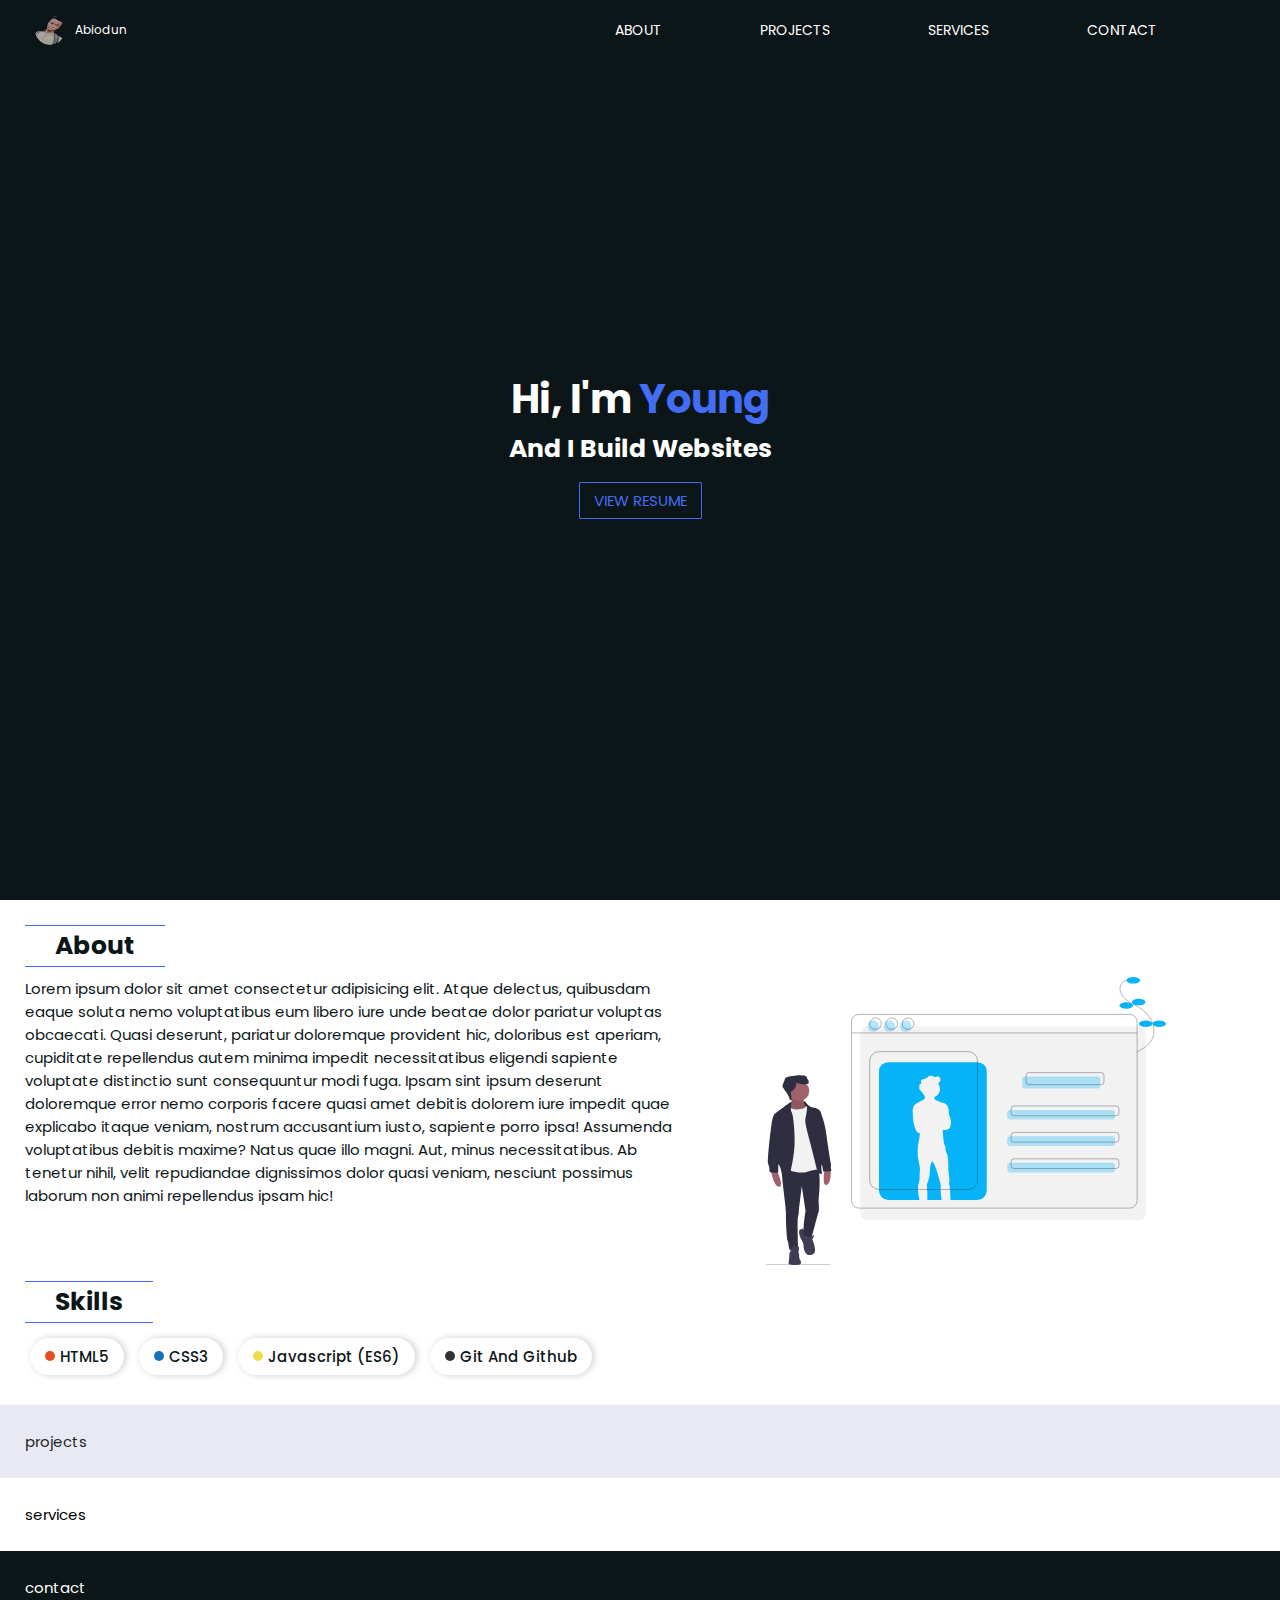
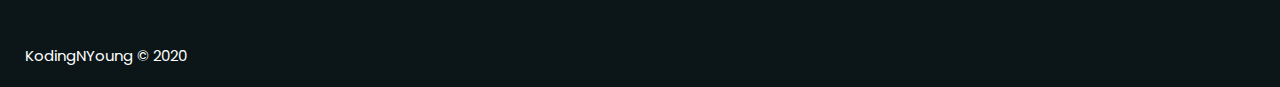
<file: index.html>
<!DOCTYPE html>
<html lang="en">
<head>
  <meta charset="UTF-8">
  <meta name="viewport" content="width=device-width, initial-scale=1.0">
  <!-- fonts -->
  <link rel="stylesheet" href="https://use.fontawesome.com/releases/v5.14.0/css/all.css" integrity="sha384-HzLeBuhoNPvSl5KYnjx0BT+WB0QEEqLprO+NBkkk5gbc67FTaL7XIGa2w1L0Xbgc" crossorigin="anonymous">

  <link href="https://fonts.googleapis.com/css2?family=Poppins:wght@100;200;300;400;500;600;700;800;900&display=swap" rel="stylesheet">
  <!-- stylesheet -->
  <link rel="stylesheet" href="./css/style.css">
  <title>Adebambo Abiodun Oluwasegun</title>
</head>
<body>
   <header>
    <a href="#welcome-section" class="logo"><img src="./img/IMG_20191209_101821_7-removebg-preview.png" alt=""><span>Abiodun</span></a>
    <nav  id="navbar" class="navbar">
      <ul class="nav-links">
        <li class="nav-link"><a href="#about">about</a></li>
        <li class="nav-link"><a href="#projects">projects</a></li>
        <li class="nav-link"><a href="#services">services</a></li>
        <li class="nav-link"><a href="#contact">contact</a></li>
      </ul>
    </nav>
   </header>
   <section class="banner" id="welcome-section">
    <div class="welcome-text">
      <h1>Hi, I'm <span>Young</span></h1>
      <h2> and I build websites</h2>
      
      <p class="resume-link"><a href="#">view resume</a></p>

      <div class="reachout-icons">
        <a href="#"><i class="far fa-envelope"></i></a>
        <a href="#"><i class="fas fa-phone-alt"></i></a>
        <a href="#"><i class="fab fa-whatsapp"></i></a>
      </div>
    </div>
   </section>
   <section class="about" id="about">
    <h2>about</h2>
    <div class="about-content section-content">
      <article>
        Lorem ipsum dolor sit amet consectetur adipisicing elit. Atque delectus, quibusdam eaque soluta nemo voluptatibus eum libero iure unde beatae dolor pariatur voluptas obcaecati. Quasi deserunt, pariatur doloremque provident hic, doloribus est aperiam, cupiditate repellendus autem minima impedit necessitatibus eligendi sapiente voluptate distinctio sunt consequuntur modi fuga. Ipsam sint ipsum deserunt doloremque error nemo corporis facere quasi amet debitis dolorem iure impedit quae explicabo itaque veniam, nostrum accusantium iusto, sapiente porro ipsa! Assumenda voluptatibus debitis maxime? Natus quae illo magni. Aut, minus necessitatibus. Ab tenetur nihil, velit repudiandae dignissimos dolor quasi veniam, nesciunt possimus laborum non animi repellendus ipsam hic!
      </article>
      <div class="image-container">
        <img src="./img/undraw_profile_6l1l.svg" alt="about">
      </div>
    </div>
    <div class="skill-section section-content">
      <h2>skills</h2>
      <div class="skill-badges">
        <p class="skill-badge">
          <span class="circle html"></span>
          HTML5
        </p>
        <p class="skill-badge">
          <span class="circle css"></span>
          CSS3
        </p>
        <p class="skill-badge">
          <span class="circle js"></span>
          Javascript (ES6)
        </p>
        <p class="skill-badge">
          <span class="circle git"></span>
          Git and Github
        </p>
      </div>
    </div>
   </section>
   <section class="projects" id="projects">
    projects
   </section>
   <section class="services" id="services">
    services
   </section>
   <section class="contact" id="contact">
    contact
   </section>
   <footer class="footer">
    KodingNYoung &copy; 2020
   </footer>
   <!-- <script src="https://cdn.freecodecamp.org/testable-projects-fcc/v1/bundle.js"></script> -->
</body>
</html>
</file>
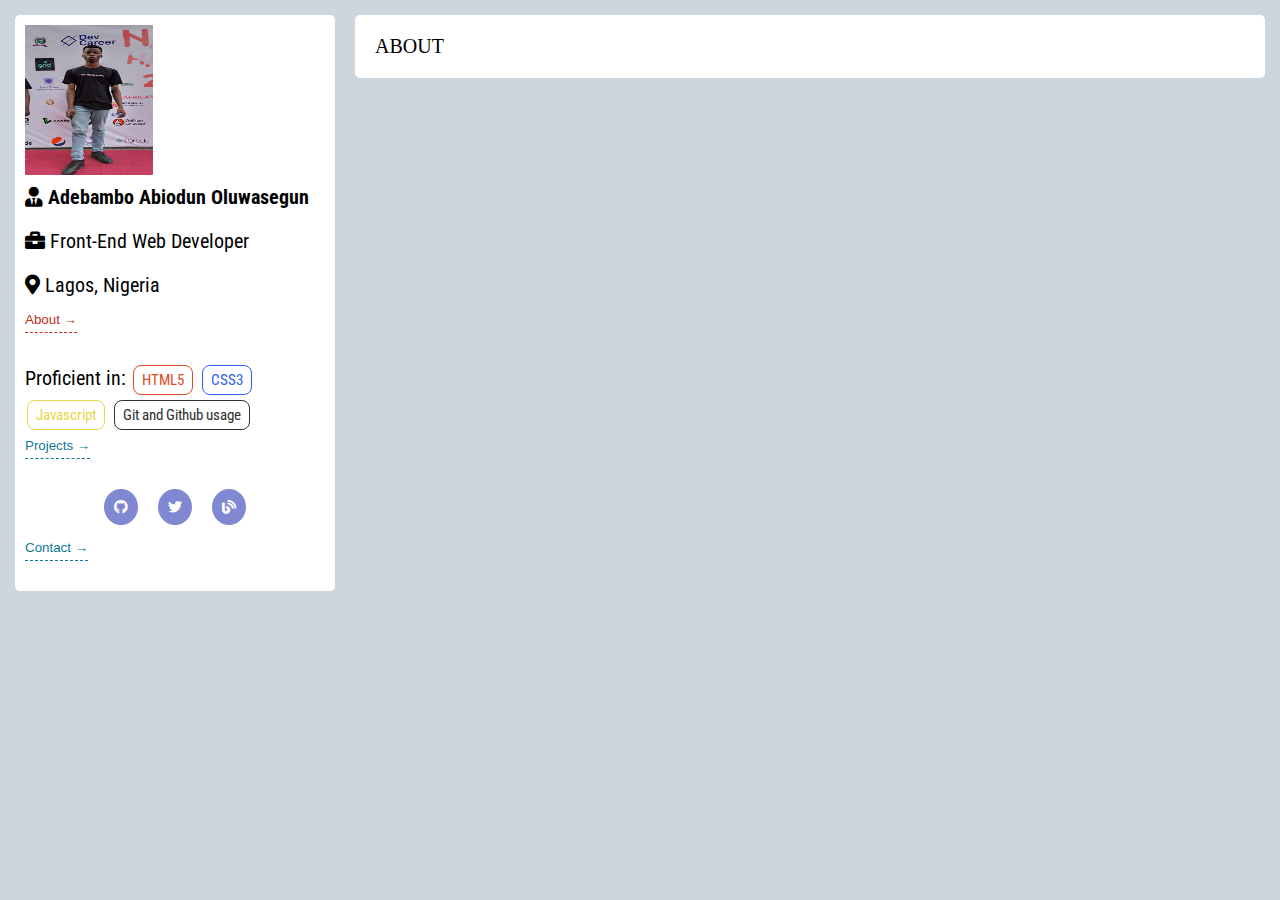
<file: about.html>
<!DOCTYPE html>
<html lang="en">
<head>
    <meta charset="UTF-8">
    <meta name="viewport" content="width=device-width, initial-scale=1.0">
    <link href="https://fonts.googleapis.com/css2?family=Playfair+Display&display=swap" rel="stylesheet">
    <link rel="stylesheet" href="css/all.min.css">
    <link rel="stylesheet" href="css/fontawesome.min.css">
    <link rel="stylesheet" href="css/about.css">
    <title>About Young</title>
</head>
<body>
    <nav class="aside">
        <div class="aside-info">
            <div class="info">
                <div class="self-info">
                    <div class="passport">
                        <img src="img/IMG_20191217_183649_7.jpg" alt="">
                    </div>
                    <div class="details">
                        <div class="name">
                            <i class="fas fa-user-tie"></i>
                            <span>Adebambo Abiodun Oluwasegun</span>
                        </div>
                        <div class="stack">
                            <i class="fas fa-briefcase"></i>
                            <span>front-end web developer</span>
                        </div>
                        <div class="location">
                            <i class="fas fa-map-marker-alt"></i>
                            <span>Lagos, Nigeria</span>
                        </div> 
                        <button class="about active" nav-btn w-nav-btn> about &rarr;</button>
                    </div>
                </div>
                
                <div class="proficiency">
                    <div class="text">Proficient in: </div>
                    <div class="proficiencies">
                        <span class="html">HTML5</span>
                        <span class="css">CSS3</span>
                        <span class="js">Javascript</span>
                        <span class="git">Git and Github usage</span>
                    </div>

                    <button class="project" nav-btn w-nav-btn > projects &rarr;</button>
                </div> 

                <div class="contact-media">
                    <a href="#">
                        <i class="fab fa-github"></i>
                    </a>
                    <a href="#">
                        <i class="fab fa-twitter"></i>
                    </a>
                    <a href="#">
                        <i class="fas fa-blog"></i>
                    </a>
                </div>
                <button class="contact" nav-btn w-nav-btn>contact &rarr;</button>
            </div>
        </div>
    </nav>
    <main class="display-section">
        <div class="tab-btns">
            <button class="about active" id="about-btn" disabled  nav-btn>
                About
            </button>
            <button class="project" id="project-btn" nav-btn>
                Projects
            </button>
            <button class="contact" id="contact-btn" nav-btn>
                Contact
            </button>
        </div>
        <!-- the tabs -->
        <div class="tabs-container">
            <div id="about" class="about tabs">
                ABOUT
            </div>

            <div id="project" class="project tabs">
               <div class="project-card-container">
                    <!-- project -->
                    <div class="project-card">
                        <!-- <div class="tags-container"> -->
                            <div class="img-container">
                                <img src="img/download(1).jpg">
                            </div>
                        <!-- </div> -->
                        <div class="project-description">
                            <h3 class="description__heading"> cloned FUTA site</h3>
                            <p class="description__text">
                                This project cloned <a href="https://www.futa.edu.ng">FUTA site</a>. Usely pure html, css and javascript...
                            </p>
                        </div>
                        <div class="links">
                            <a class="repo" title="Check the code for this project" href="#"> repo</a>
                            <a class="demo" href="#" title="See the project"> demo</a>
                        </div>
                    </div>
                    <!-- project -->
                    <div class="project-card">
                        <div class="tags-container">
                            <div class="img-container">
                                <img src="img/download.jpg">
                            </div>
                        </div>
                        <div class="project-description">
                            <h3 class="description__heading"> cloned FUTA site</h3>
                            <p class="description__text">
                                This project cloned <a href="https://www.futa.edu.ng">FUTA site</a>. Usely pure html, css and javascript...
                            </p>
                        </div>
                        <div class="links">
                            <a class="repo" href="#"> repo</a>
                            <a class="demo" href="#"> demo</a>
                        </div>
                    </div>
                    <!-- project -->
                    <div class="project-card">
                        <!-- <div class="tags-container"> -->
                            <div class="img-container">
                                <img src="img/download(1).jpg">
                            </div>
                        <!-- </div> -->
                        <div class="project-description">
                            <h3 class="description__heading"> cloned FUTA site</h3>
                            <p class="description__text">
                                This project cloned <a href="https://www.futa.edu.ng">FUTA site</a>. Usely pure html, css and javascript...
                            </p>
                        </div>
                        <div class="links">
                            <a class="repo" href="#"> repo</a>
                            <a class="demo" href="#"> demo</a>
                        </div>
                    </div>
                    <!-- project -->
                    <div class="project-card">
                        <div class="tags-container">
                            <div class="img-container">
                                <img src="img/download.jpg">
                            </div>
                        </div>
                        <div class="project-description">
                            <h3 class="description__heading"> cloned FUTA site</h3>
                            <p class="description__text">
                                This project cloned <a href="https://www.futa.edu.ng">FUTA site</a>. Usely pure html, css and javascript...
                            </p>
                        </div>
                        <div class="links">
                            <a class="repo" href="#"> repo</a>
                            <a class="demo" href="#"> demo</a>
                        </div>
                    </div>
                    <!-- project -->
                    <div class="project-card">
                        <div class="tags-container">
                            <div class="img-container">
                                <img src="img/download.jpg">
                            </div>
                        </div>
                        <div class="project-description">
                            <h3 class="description__heading"> cloned FUTA site</h3>
                            <p class="description__text">
                                This project cloned <a href="https://www.futa.edu.ng">FUTA site</a>. Usely pure html, css and javascript...
                            </p>
                        </div>
                        <div class="links">
                            <a class="repo" href="#"> repo</a>
                            <a class="demo" href="#"> demo</a>
                        </div>
                    </div>
                    <!-- project -->
                    <div class="project-card">
                        <div class="tags-container">
                            <div class="img-container">
                                <img src="img/download.jpg">
                            </div>
                        </div>
                        <div class="project-description">
                            <h3 class="description__heading"> cloned FUTA site</h3>
                            <p class="description__text">
                                This project cloned <a href="https://www.futa.edu.ng">FUTA site</a>. Usely pure html, css and javascript...
                            </p>
                        </div>
                        <div class="links">
                            <a class="repo" href="#"> repo</a>
                            <a class="demo" href="#"> demo</a>
                        </div>
                    </div>
                </div>
            </div>

            <!-- contact tab -->
            <div class="contact tabs" id="contact">
                <div class="contact-medium">
                    <div class="contact-message">
                        <h3>Like what you see?</h3>
                        <i>Let's talk about it over coffee...</i>
                    </div>
                    <div class="contacts-container">
                        <div class="contact-detail">
                            <i class="fas fa-phone-alt"></i>
                            <a href="tel:+2348104356189" target="_blank">Call me</a>
                        </div>
                        <div class="contact-detail">
                            <i class="fab fa-whatsapp"></i>
                            <a href="https://api.whatsapp.com/send?phone=2348104356189" target="_blank">Whatsapp</a>
                        </div>
                        <div class="contact-detail">
                            <i class="fas fa-envelope"></i>
                            <a href="mailto:abiodunadebambo44@gmail.com" target="_blank">Send a mail</a>
                        </div>
                    </div>
                </div>
                <div class="what-i-do">
                    <h2 class="what-i-do__heading">
                        What i do... 
                    </h2>
                    <ul>
                        <li>
                            <h4>Team collaborations</h4>
                            <p>Lorem, ipsum dolor sit amet consectetur adipisicing elit. Aspernatur molestias consequatur assumenda?</p>
                        </li>
                        <li>
                            <h4>Individual projects</h4>
                            <p>Lorem, ipsum dolor sit amet consectetur adipisicing elit. Aspernatur molestias consequatur assumenda?</p>
                        </li>
                    </ul>
                </div>
            </div>
        </div>
    </main>
    <script src="js/script.js"></script>
</body>
</html>
</file>
<file: css/style.css>
:root {
  --secondary-color: #446DF6;
  --dark-bg: #0c1618;
  --light-bg: #e8e9f3;
  --on-dark-bg: #fff;
  --on-light-bg: #1f1f1f;
  /* CSV */
/* 0c1618,e8e9f3,76877d,ffffff,446df6 */

/* Array */
/* ["0c1618","e8e9f3","76877d","ffffff","446df6"] */

/* Object */
/* {"Rich Black FOGRA 29":"0c1618","Ghost White":"e8e9f3","Xanadu":"76877d","White":"ffffff","Ultramarine Blue":"446df6"} */

/* Extended Array */
/* [{"name":"Rich Black FOGRA 29","hex":"0c1618","rgb":[12,22,24],"cmyk":[50,8,0,91],"hsb":[190,50,9],"hsl":[190,33,7],"lab":[6,-3,-3]},{"name":"Ghost White","hex":"e8e9f3","rgb":[232,233,243],"cmyk":[5,4,0,5],"hsb":[235,5,95],"hsl":[235,31,93],"lab":[93,1,-5]},{"name":"Xanadu","hex":"76877d","rgb":[118,135,125],"cmyk":[13,0,7,47],"hsb":[145,13,53],"hsl":[145,7,50],"lab":[55,-8,3]},{"name":"White","hex":"ffffff","rgb":[255,255,255],"cmyk":[0,0,0,0],"hsb":[0,0,100],"hsl":[0,0,100],"lab":[100,0,0]},{"name":"Ultramarine Blue","hex":"446df6","rgb":[68,109,246],"cmyk":[72,56,0,4],"hsb":[226,72,96],"hsl":[226,91,62],"lab":[50,32,-73]}] */
}

*, *::before, *::after {
  margin: 0;
  padding: 0;
  box-sizing: border-box;
}
html {
  font-size: 10px;
  font-family: 'Poppins', sans-serif;
  scroll-behavior: smooth;
}

.image-container {
  box-sizing: border-box;
  text-align: center;
  width: 100%;
  padding: 0 20px;
  /* border: 1px solid; */
}
img {
  width: 100%;
}
/* header */
header {
  display: flex;
  justify-content: space-between;
  align-items: center;
  padding: 5px 25px;
  background-color: var(--dark-bg);
  color: white;
  position: fixed;
  z-index: 100;
  width: 100%;
  top: 0;
  left: 0;
  right: 0;
}
header .logo{
  width: 40%;
  text-align: left;
  display: flex;
  align-items: center;
  font-size: 1.2rem;
}

.logo img {
  width: 30px;
  height: 30px;
  border-radius: 50%;
  margin: 10px;
}
nav{
  width:60%;
}
nav ul {
  list-style: none;
  width: 100%;
  display: flex;
  justify-content: space-evenly;
  text-transform: uppercase;
  font-size: 1.4rem;
}
header a {
  color: var(--light);
  text-decoration: none;
}
nav ul a:hover {
  color:var(--secondary-color);
}

section {
  font-size: 1.5rem;
  padding: 25px;
}
section h2 {
  font-size: 2.5rem;
  text-transform: capitalize;
  padding:1px 30px;
  border: 1px solid var(--secondary-color);
  border-left: none;
  border-right: none;
  width: fit-content;
  margin-bottom: 10px;
}


/* banner */
section.banner {
  height: 100vh;
  display: flex;
  align-items: center;
  justify-content: center;
  background-color: var(--dark-bg);
  color:var(--on-dark-bg);
  position: relative;
}

section.banner .welcome-text {
  font-size: 1.5rem;
  text-align: center;
}
.welcome-text h1 {
  font-size: 4rem;
}

.welcome-text h1 span {
  color: var(--secondary-color);
}
.welcome-text h2 {
  font-size: 2.5rem;
  border: none;
}

.welcome-text .resume-link {
  margin: 20px auto;  
}
.resume-link a {
  text-decoration: none;
  color: var(--secondary-color);
  border: 1px solid var(--secondary-color);
  text-transform: uppercase;
  padding: 7px 14px;
  border-radius: 1px;
}
.resume-link a:hover {
  color: var(--light);
  background-color: var(--secondary-color);
}

.welcome-text .reachout-icons {
  position: absolute;
  left: 0;
  right: 0;
  bottom: 20px;
  width: 100%;
  text-align: center;
}

.reachout-icons a{
  color:var(--light);
  margin: 5px;
  padding: 7px 12px;
  border-radius: 50%;
  font-size: 2rem;
}

.reachout-icons a:hover {
  color: var(--secondary-color);
}

/* about */
section.about {
  color: var(--dark-bg);
  background-color: var(--on-dark-bg);
}
section.about .about-content {
  display: grid;
  grid-template-columns:repeat(2, minmax(auto,700px));
  justify-content: space-between;
}
.about-content img {
  max-width: 400px;
}

/* skill */
section.about .skill-section {
  margin-top: 10px;
}
.skill-section .skill-badges{
  display: flex;
  flex-wrap: wrap;

}
.skill-badges .skill-badge {
  box-shadow:2px 0px 7px #3333333f;
  padding: 7px 15px;
  border-radius: 20px;
  margin: 5px;
  margin-right: 10px;
  display: flex;
  align-items: center;
  font-weight: 500;
  text-transform: capitalize;
  cursor: context-menu;
  transition: transform 0.4s;
}
.skill-badge .circle {
  width: 10px;
  height: 10px;
  margin-right:5px;
  background-color: red;
  border-radius: 50%;
}
.skill-badge .circle.html {
  background-color:#e44d26;
}
.skill-badge .circle.css {
  background-color: #1572b7 ;
}
.skill-badge .circle.js {
  background-color:#f0db4f;
}
.skill-badge .circle.git {
  background-color:#333;
}
.skill-badges .skill-badge:hover {
  transform: scale(1.05);
}

/* prject */
#projects {
  background-color:var(--light-bg);
  color:var(--on-light-bg);
}

/* contact */
#contact {
  background-color: var(--dark-bg);
  color:  var(--on-dark-bg);
}
/* Footer */
footer{
  background-color: var(--dark-bg);
  color:  var(--on-dark-bg);
  font-size: 1.5rem;
  padding: 20px 25px;
}

/* mobile view */
@media screen and (max-width: 560px) {
  footer {
    text-align: center;
  }
}

/* tab view*/
@media screen and (max-width: 888px) {
  .image-container {
    padding:20px;
  }
  header .logo{
    width: 30%;
  }
  nav{
    width:70%;
  }
  section.about .about-content {
    display: grid;
    grid-template-columns:1fr;
    justify-content: space-between;
  }
}
</file>
<file: css/about.css>
@import url('https://fonts.googleapis.com/css2?family=Roboto+Condensed:wght@300&display=swap');
@import url('https://fonts.googleapis.com/css2?family=Noto+Sans+JP:wght@300&display=swap');
@import url('https://fonts.googleapis.com/css2?family=Montserrat:wght@300&display=swap');

*, *::before, *::after{
    box-sizing: border-box;
    margin: 0;
    padding:0;
}
html{
    font-size: 10px;
}
body{
    display: grid;
    grid-template-columns: 30vw 70vw;
    gap: 20px;
    background-color: rgba(94, 124, 145, 0.308);
    scrollbar-width: 2%;
    scrollbar-color: #888 #f1f1f1;
    padding: 15px;
    overflow-x: hidden;
}
/* sizing the scroll bar of the page */
body::-webkit-scrollbar{
    width: 2%; 
}
/* Track */
body::-webkit-scrollbar-track {
    background: #f1f1f1; 
}

/* Handle */
body::-webkit-scrollbar-thumb {
    background: #888; 
}

/* Handle on hover */
body::-webkit-scrollbar-thumb:hover {
    background: #555; 
}

/* the info section */
nav.aside{
    font-size: 2rem;
    position: relative;
    width: 100%;
    height: 100%;
}
/* for bigger screen the nav should be fixed to the left hand */
.aside-info{
    position: fixed;
    width: 30vw;
    height: 100vh;
}
/* content of the nav-aside */
.info{
    width: 100%;
    font-family: 'Roboto Condensed', sans-serif;
    padding: 10px;
    background-color: white;
    border-radius: 5px;
}
/* layout of the passport + other info */
.info .self-info{
    display: flex;
    flex-wrap: wrap;
    text-transform: capitalize;
}
.passport{
    width: 150px;
    height: 150px;
}

.passport img{
    width: 85%;
    height: 100%;
    border-radius: 1px;
}
.self-info .details div{
    padding:10px 0;
}
.self-info .details .name span{
    font-weight: bolder;
}

/* proficiencies */
.proficiency{
    margin: 10px 0;
}
.proficiency div{
    display: inline;
}
/* styling the tags themselve, using line height to replace margin for inline elements*/
.proficiency span{
    border: 1px solid;
    padding: 5px 8px;
    margin: 2px;
    line-height: 35px;
    font-size: 1.5rem;
    border-radius: 8px;
    white-space: nowrap;
}
/* color the text base on the basis of the  language */
.proficiency .css{
    color: #2a63eb;
    border-color: #2a63eb;
}
.proficiency .html{
    color: #de4b25;
    border-color: #de4b25;
}
.proficiency .js{
    color:#e9d54c;
    border-color: #e9d54c;
}
.proficiency .git{
    color:#313030;
    border-color: #313030;
}

/* social contacts */
.contact-media{
    width: 100%;
    display: flex;
    justify-content: center;
}
.contact-media a{
    margin: 10px;
    color: white;
    background-color:#7F88D0;
    padding: 10px;
    border-radius: 50%;
    font-size: 1.4rem;
}


/* styling the nav-bar */
/* for bigger screens, the bar should disappear */
.tab-btns{
    display: none;
}
/* the tabs */
.tabs{
    display: none;
    animation: fade-in 1s linear 0s 1 forwards;
}
/* general btns */
button{
    cursor: pointer;
}
/* buttons for wide screens */
button[w-nav-btn]{
    /* background-color: red; */
    margin-bottom: 20px;
    border: none;
    background-color: transparent;
    text-transform: capitalize;
    padding: 5px 0;
    border-bottom: 1px dashed; 
    color: #107896;
    outline: none;
    display: block;
}
button[w-nav-btn].active{
    color: #C02F1D;
}

/*  the main section of the page */
main.display-section{
    position: relative;
    width: 97%;
}
/* each tab i.e about, projects, contact */
main.display-section> div>div {
    height: fit-content;
    font-size : 2rem;
    border-radius: 5px;
    padding: 20px;

}
/* the container of the tabs under the main section */
main.display-section .tabs-container{
    width: 95%;
    background-color: white;
    border-radius: 5px;
}

/* PROJECTS */
/* styling for the project card container */
.project-card-container{
    display: grid;
    grid-template-columns: repeat(4, 1fr);
    gap: 15px;
}
/* styling the project cards */
.project-card{
    border: 1px solid  #7F88D0;
    border-radius: 4px;
    height: fit-content;
    box-shadow: 5px 5px 12px -5px #7F88D0;
}
/* styling the image */
.img-container{
    width: 100%;
    height: fit-content;
    overflow: hidden;
    position: relative;
    border-radius: 4px 4px 0 0;

}
.img-container img{
    width: 100%;
    transition: transform 0.5s linear;
    border-radius: 4px 4px 0 0;
}
/* the description */
.project-description{
    font-family: 'Noto Sans JP', sans-serif;
    font-size: 1.5rem;
    padding: 5px;
    border-top: 1px solid #7F88D0;
}
.project-description .description__heading{
    text-transform: capitalize;
}
.project-description a{
    text-decoration: none;
    font-weight: bold;
}
.project-description a:hover{
    border-bottom: 1px dashed;
}

.project-card .links{
    margin: 5px;
    display: flex;
    justify-content: space-between;
    max-height: 0px;
    overflow: hidden;
    transition:max-height 0.7s linear;
}
.project-card .links a{
    text-decoration: none;
    background-color: #7F88D0;
    color: white;
    padding: 5px 15px;
    border-radius: 15px;
    font-family: 'Montserrat', sans-serif;
    text-transform: uppercase;
    font-size: 1.3rem;
}


.img-container img:hover{
    transform: scale(1.1);
}
.project-card:hover .img-container::after{
    content: "";
    position: absolute;
    top: 0;
    right:0;
    bottom: 0;
    left: 0;
    background-color: rgba(0,0,0,0.5);
    pointer-events: none;
}
.project-card:hover .links{
    max-height: 100px;
}
/* media queries for the project card grid */
@media screen and (max-width:1106px){
    .project-card-container{
        grid-template-columns: repeat(3, 1fr);
    }
}
@media screen and (max-width:872px){
    .project-card-container{
        grid-template-columns: repeat(2, 1fr);
    }
}
@media screen and (max-width:700px){
    .project-card-container{
        grid-template-columns: repeat(3, 1fr);
    }
}
@media screen and (max-width:598px){
    .project-card-container{
        grid-template-columns: repeat(2, 1fr);
    }
}
@media screen and (max-width:598px){
    .project-card-container{
        grid-template-columns: 1fr;
    }
}

/* CONTACTS */

/* for wider screen keep a constant nav-aside bar min-1000px*/
@media screen and (min-width: 1000px){
    body{
        display: grid;
        grid-template-columns: 320px auto;
    }
    .aside-info{
        width: 320px;
    }
    main.display-section{
        width: 100%;
    }
    main.display-section .tabs-container{
        width: 100%;
    }
}
/*  for smaller screen, take the nav-aside bar upward max-650px*/
@media screen and (max-width: 700px){
    /* make the page have one column */
    body{
        display: grid;
        grid-template-columns: 1fr;  
    }
    /* the info bar is relative in smaller screen */
    nav.aside{
        position: relative;
        width: 100%;
        height: 100%;
    }
    /* make the height of the info to fit the content */
    .aside-info{
        position: relative;
        width: 100%;
        height: fit-content;
    }
    /* style for passport and about */
    .info{
        width: 100%;
        margin:0 auto;
        margin-bottom: 10px;
    }
    /* each item in the about */
    .self-info .details div{
        padding-bottom: 10px;
        font-size: 1.8rem;
    }

    /* the individual nav-btns disappears in small screens */
    button[w-nav-btn]{
        display: none;
    }
    /* the tab btns only to show in smaller screens */
    .tab-btns{
        width: 100%;
        margin:0 auto;
        background-color:#9aaab1;
        border-radius: 5px 5px 0 0;
        display: grid;
        grid-template-columns: repeat(3, 1fr);
    }
    /* each button in the tab-nav */
    .tab-btns button{
        padding: 20px;
        font-size: 1.5rem;
        border: 0;
        outline: none;
        background-color: #9aaab1;
        text-align: center;
        color: white;        
    }
    /* to give curve edge to the tab-nav*/
    .tab-btns button.about{
        border-radius: 5px 0 0 0;
    }
    .tab-btns button.contact{
        border-radius: 0 5px 0 0;
    }
    .tab-btns button:hover{
        background-color: #deebf1;
    }
    /* when each button has a class of active turn the background white */
    .tab-btns button.active{
        background-color: white;
        color: black;
    }
    /* main section containing the tabs */
    main.display-section{
        width: 100%;
    }
    /* the tabs container*/
    main.display-section .tabs-container{
        border-radius: 0 0 5px 5px;
        width: 100%;
    }
}

/* JS classes */
.show {
    display: block;
}

/* define animation for fade-in on tab switch*/
@keyframes fade-in{
    0%{
        opacity: 0;
    }
    100%{
        opacity: 1;
    }
}
</file>
